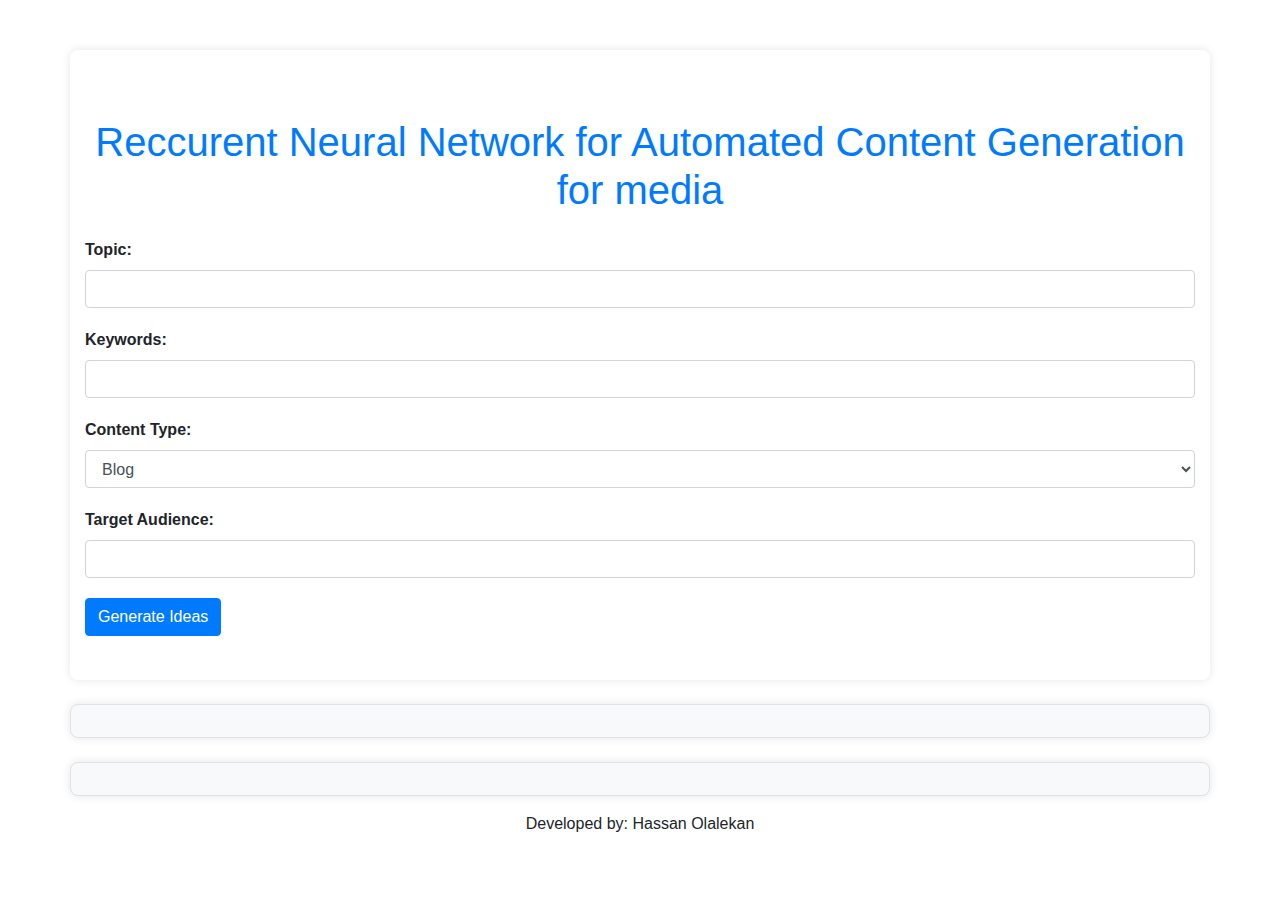
<file: CONTENTG/IdeaGenix-main/index.html>
<!DOCTYPE html>
<html lang="en">
<head>
    <meta charset="UTF-8">
    <meta name="viewport" content="width=device-width, initial-scale=1.0">
    <title>Reccurent Neural Network</title>
    <link rel="stylesheet" href="style.css">
    <!-- Bootstrap CSS -->
    <link href="https://stackpath.bootstrapcdn.com/bootstrap/4.5.2/css/bootstrap.min.css" rel="stylesheet">
    <style>
        body {
            padding: 20px;
        }
        .form-group {
            margin-bottom: 20px;
        }
    </style>
</head>
<body>
    <div class="container">
        <h1 class="mt-5 mb-4">Reccurent Neural Network for Automated Content Generation for media</h1>
        <form id="contentForm">
            <div class="form-group">
                <label for="topic">Topic:</label>
                <input type="text" class="form-control" id="topic" name="topic" required>
            </div>
            <div class="form-group">
                <label for="keywords">Keywords:</label>
                <input type="text" class="form-control" id="keywords" name="keywords" required>
            </div>
            <div class="form-group">
                <label for="contentType">Content Type:</label>
                <select class="form-control" id="contentType" name="contentType">
                    <option value="blog">Blog</option>
                    <option value="video">Video</option>
                    <option value="socialMedia">Social Media</option>
                </select>
            </div>
            <div class="form-group">
                <label for="audience">Target Audience:</label>
                <input type="text" class="form-control" id="audience" name="audience">
            </div>
            <button type="button" class="btn btn-primary" id="process" onclick="submitForm()">Generate Ideas</button>
        </form>
        <div id="result" class="mt-4"></div>
    </div>
    <div id="ideasResult" class="container mt-4 p-3 border bg-light">
        <!-- Content will be added here -->
    </div>
    <div id="trendsResult" class="container mt-4 p-3 border bg-light"></div>
    <p></p>
    <center>Developed by: Hassan Olalekan</center>
    
    <script src="https://ajax.googleapis.com/ajax/libs/jquery/3.5.1/jquery.min.js"></script>
    
    <!-- Bootstrap JS (optional) -->
    <script src="https://stackpath.bootstrapcdn.com/bootstrap/4.5.2/js/bootstrap.min.js"></script>
    <script src="script.js"></script>
</body>
</html>
</file>
<file: CONTENTG/IdeaGenix-main/style.css>
/* Resetting default margins and paddings */
* {
    margin: 0;
    padding: 0;
    box-sizing: border-box;
}

/* Global styles */
body {
    font-family: 'Arial', sans-serif;
    background-color: #f8f9fa;
    color: #333;
    line-height: 1.6;
    padding-top: 20px;
}

.container {
    max-width: 800px;
    margin: auto;
    background-color: #fff;
    padding: 20px;
    border-radius: 8px;
    box-shadow: 0 0 10px rgba(0, 0, 0, 0.1);
    margin-top: 30px;
}

h1 {
    font-size: 2.5rem;
    margin-bottom: 20px;
    text-align: center;
    color: #007bff;
}

.form-group {
    margin-bottom: 20px;
}

label {
    font-weight: bold;
}

input[type="text"],
select {
    width: 100%;
    padding: 10px;
    font-size: 1rem;
    border: 1px solid #ced4da;
    border-radius: 4px;
    transition: border-color 0.15s ease-in-out, box-shadow 0.15s ease-in-out;
}

input[type="text"]:focus,
select:focus {
    outline: none;
    border-color: #80bdff;
    box-shadow: 0 0 0 0.2rem rgba(0, 123, 255, 0.25);
}

.btn-primary {
    background-color: #007bff;
    border-color: #007bff;
    color: #fff;
    padding: 10px 20px;
    font-size: 1rem;
    cursor: pointer;
    transition: background-color 0.3s ease;
}

.btn-primary:hover {
    background-color: #0056b3;
    border-color: #0056b3;
}

.mt-4 {
    margin-top: 1.5rem !important;
}

.border {
    border: 1px solid #dee2e6 !important;
}

.bg-light {
    background-color: #f8f9fa !important;
}

/* Styling for result sections */
#ideasResult,
#trendsResult {
    background-color: #000;
    color: #141195;
    padding: 15px;
    margin-top: 20px;
    border-radius: 8px;
}

#ideasResult h2,
#trendsResult h2 {
    color: #28a745; /* Green */
    margin-bottom: 10px;
}

#ideasResult p,
#trendsResult p {
    margin-bottom: 5px;
    font-size: 1.1rem;
}

#trendsResult {
    background-color: #333;
}

#trendsResult h2 {
    color: #dc3545; /* Red */
}

/* Media queries for responsiveness */
@media (max-width: 768px) {
    .container {
        padding: 15px;
    }
    h1 {
        font-size: 2rem;
    }
}
</file>
